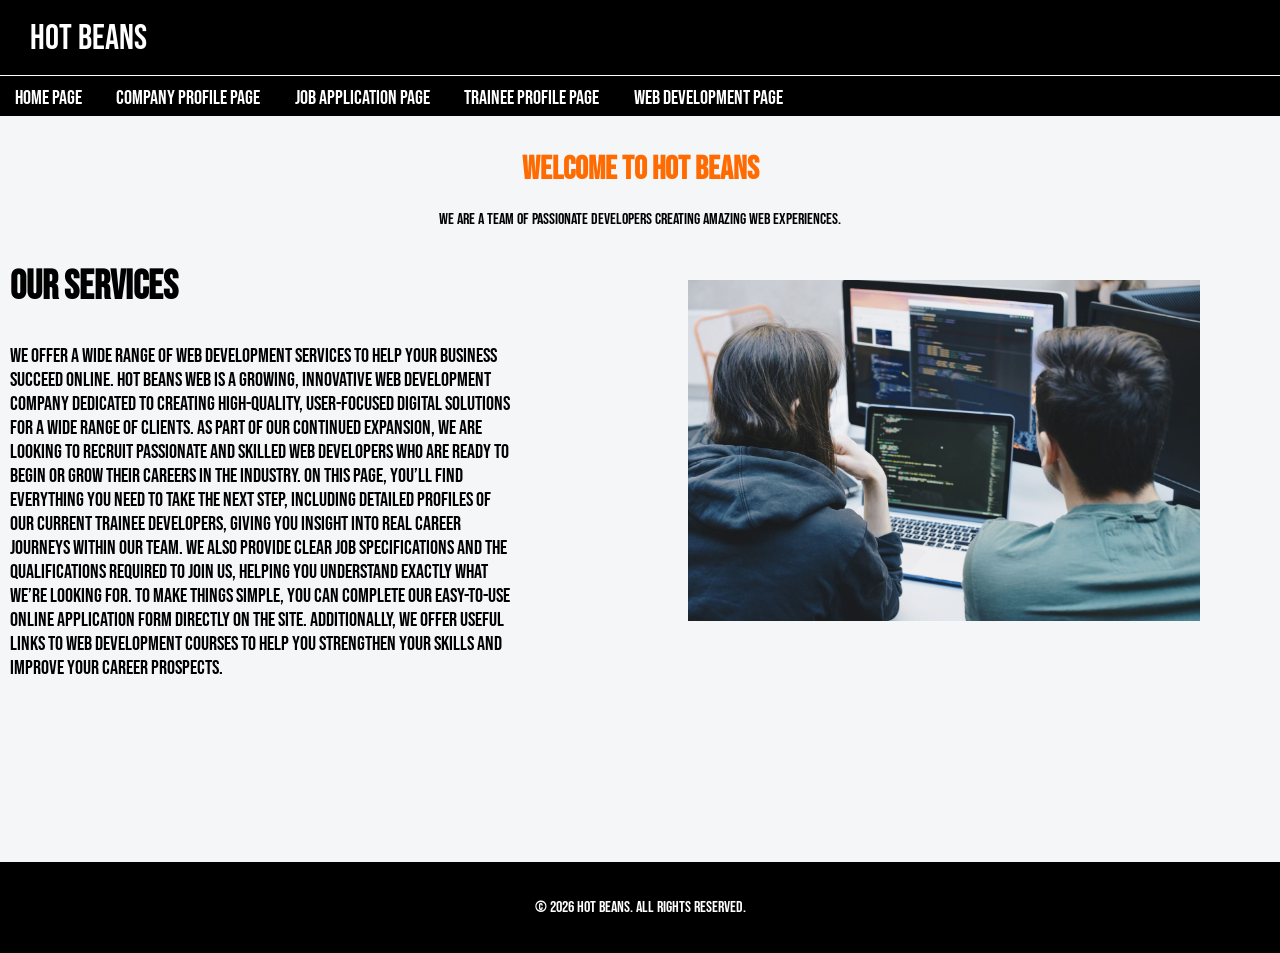
<file: index.html>
<!DOCTYPE html>
<html lang="en">



<head>

    <link rel="stylesheet" href="style.css">
    <meta charset="UTF-8">
    <meta name="viewport" content="width=device-width, initial-scale=1.0">
    <title>Hot Beans</title>

    <link rel="preconnect" href="https://fonts.googleapis.com">
    <link rel="preconnect" href="https://fonts.gstatic.com" crossorigin>
    <link href="https://fonts.googleapis.com/css2?family=Bebas+Neue&display=swap" rel="stylesheet">

</head>



<body>
    <div id="header">
        <a class="scroll-text" href="index.html">Hot Beans</a>
    </div>

    <div id="navbar">
        <a href="index.html">Home Page</a>
        <a href="CPP.html">Company Profile Page</a>
        <a href="JAP.html">Job Application Page</a>
        <a href="TPP.html">Trainee Profile Page</a>
        <a href="WDP.html">Web Development Page</a>
    </div>

    <div id="Title">
        <h1>Welcome to Hot Beans</h1>
        <p>We are a team of passionate developers creating amazing web experiences.</p>
    </div>

    <div id="Info">
        <h2>Our Services</h2>
        <p>We offer a wide range of web development services to help your business succeed online. Hot Beans Web is a growing, innovative web development company dedicated to creating high-quality, user-focused digital solutions for a wide range of clients. As part of our continued expansion, we are looking to recruit passionate and skilled web developers who are ready to begin or grow their careers in the industry. On this page, you’ll find everything you need to take the next step, including detailed profiles of our current trainee developers, giving you insight into real career journeys within our team. We also provide clear job specifications and the qualifications required to join us, helping you understand exactly what we’re looking for. To make things simple, you can complete our easy-to-use online application form directly on the site. Additionally, we offer useful links to web development courses to help you strengthen your skills and improve your career prospects.</p>
    </div>

    <img src="Coding IMG.jpg" alt="Web Development Image" id="Image">

    <br>
    <br>
    <br>
    <br>
    <br>
    <br>
    <br>
    <br>
    <br>
   
    
    
</body>

<footer>
    <p>&copy; 2026 Hot Beans. All rights reserved.</p>
</footer>


</html>
</file>
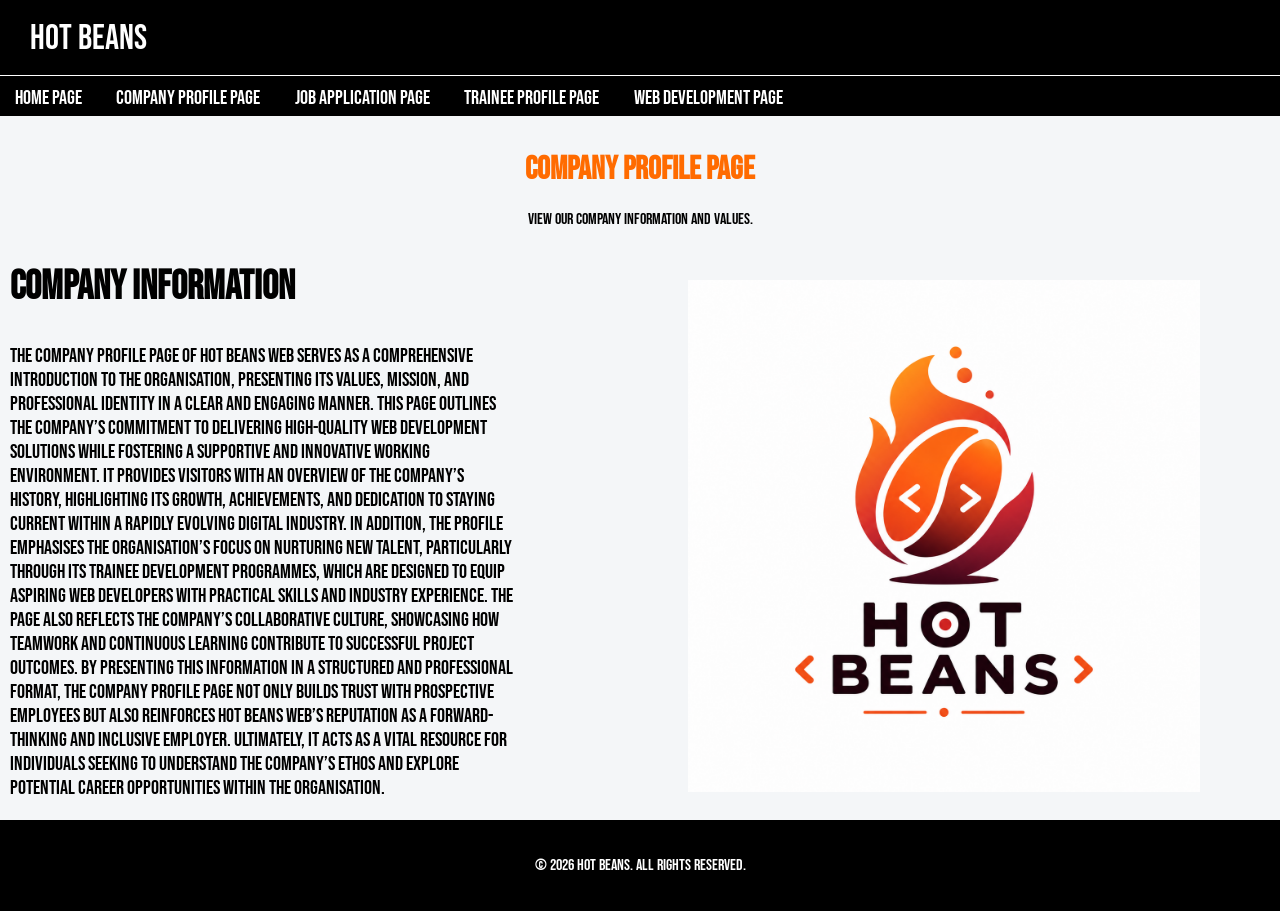
<file: CPP.html>
<!DOCTYPE html>
<html lang="en">



<head>

    <link rel="stylesheet" href="style.css">
    <meta charset="UTF-8">
    <meta name="viewport" content="width=device-width, initial-scale=1.0">
    <title>Hot Beans</title>

    <link rel="preconnect" href="https://fonts.googleapis.com">
    <link rel="preconnect" href="https://fonts.gstatic.com" crossorigin>
    <link href="https://fonts.googleapis.com/css2?family=Bebas+Neue&display=swap" rel="stylesheet">

</head>





<body>
    <div id="header">
        <a href="index.html" >Hot Beans</a>
    </div>
    <div id="navbar">
        <a href="index.html">Home Page</a>
        <a href="CPP.html">Company Profile Page</a>
        <a href="JAP.html">Job Application Page</a>
        <a href="TPP.html">Trainee Profile Page</a>
        <a href="WDP.html">Web Development Page</a>
    </div>
    <div id="Title">
        <h1>Company Profile Page</h1>
        <p>View our company information and values.</p>
    </div>

    <div id="Info">
        <h2>Company Information</h2>

        <p>The company profile page of Hot Beans Web serves as a comprehensive introduction to the organisation, presenting its values, mission, and professional identity in a clear and engaging manner. This page outlines the company’s commitment to delivering high-quality web development solutions while fostering a supportive and innovative working environment. It provides visitors with an overview of the company’s history, highlighting its growth, achievements, and dedication to staying current within a rapidly evolving digital industry. In addition, the profile emphasises the organisation’s focus on nurturing new talent, particularly through its trainee development programmes, which are designed to equip aspiring web developers with practical skills and industry experience. The page also reflects the company’s collaborative culture, showcasing how teamwork and continuous learning contribute to successful project outcomes. By presenting this information in a structured and professional format, the company profile page not only builds trust with prospective employees but also reinforces Hot Beans Web’s reputation as a forward-thinking and inclusive employer. Ultimately, it acts as a vital resource for individuals seeking to understand the company’s ethos and explore potential career opportunities within the organisation.</p>
    </div>
    
    <img src="9b28b0ea-6a58-4939-a93e-9ea3281d0fda.png" alt="Web Development Image" id="Image">

</body>

<footer>
    <p>&copy; 2026 Hot Beans. All rights reserved.</p>
</footer>


</html>
</file>
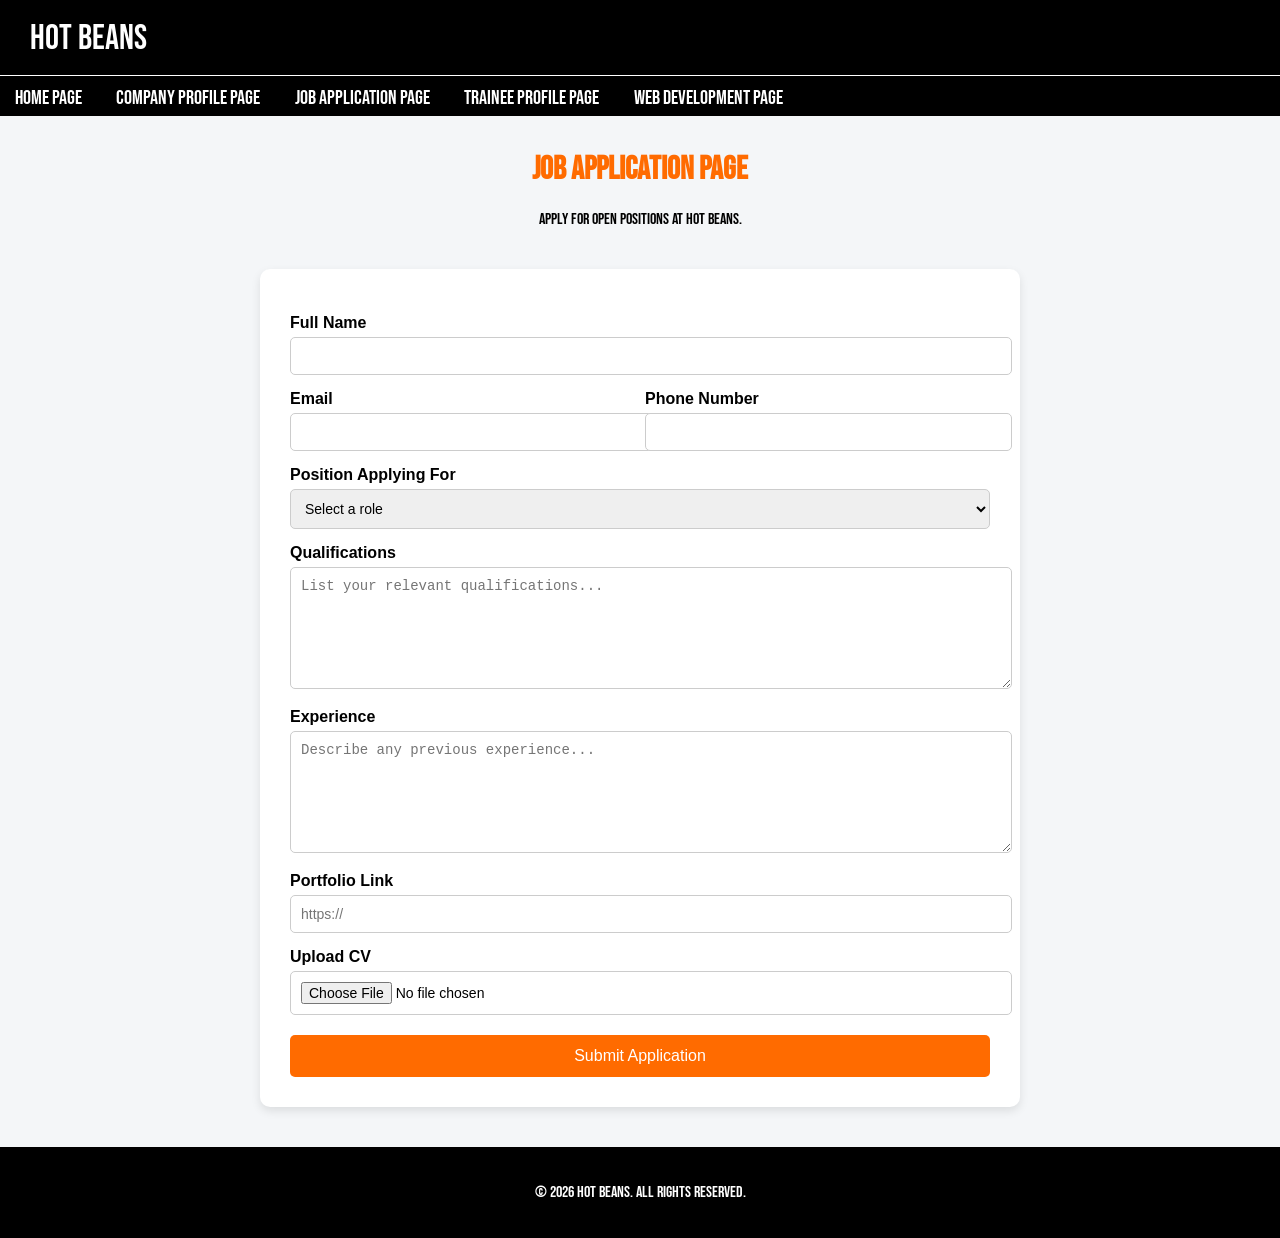
<file: JAP.html>
<!DOCTYPE html>
<html lang="en">



<head>

    <link rel="stylesheet" href="style.css">
    <meta charset="UTF-8">
    <meta name="viewport" content="width=device-width, initial-scale=1.0">
    <title>Hot Beans</title>

    <link rel="preconnect" href="https://fonts.googleapis.com">
    <link rel="preconnect" href="https://fonts.gstatic.com" crossorigin>
    <link href="https://fonts.googleapis.com/css2?family=Bebas+Neue&display=swap" rel="stylesheet">

</head>





<body>
    <div id="header">
        <a href="index.html" >Hot Beans</a>
    </div>
    <div id="navbar">
        <a href="index.html">Home Page</a>
        <a href="CPP.html">Company Profile Page</a>
        <a href="JAP.html">Job Application Page</a>
        <a href="TPP.html">Trainee Profile Page</a>
        <a href="WDP.html">Web Development Page</a>
    </div>

    <div id="Title">
        <h1>Job Application Page</h1>
        <p>Apply for open positions at Hot Beans.</p>

    </div>




    <div class="container">

    <form>
      <label>Full Name</label>
      <input type="text" name="name" required>

      <div class="row">
        <div>
          <label>Email</label>
          <input type="email" name="email" required>
        </div>
        <div>
          <label>Phone Number</label>
          <input type="tel" name="phone" required>
        </div>
      </div>

      <label>Position Applying For</label>
      <select name="position" required>
        <option value="">Select a role</option>
        <option>Junior Web Developer</option>
        <option>Frontend Developer</option>
        <option>Backend Developer</option>
      </select>

      <label>Qualifications</label>
      <textarea name="qualifications" placeholder="List your relevant qualifications..."></textarea>

      <label>Experience</label>
      <textarea name="experience" placeholder="Describe any previous experience..."></textarea>

      <label>Portfolio Link</label>
      <input type="url" name="portfolio" placeholder="https://">

      <label>Upload CV</label>
      <input type="file" name="cv">

      <button type="submit">Submit Application</button>
    </form>
  </div>


</body>

<footer>
    <p>&copy; 2026 Hot Beans. All rights reserved.</p>
</footer>


</html>
</file>
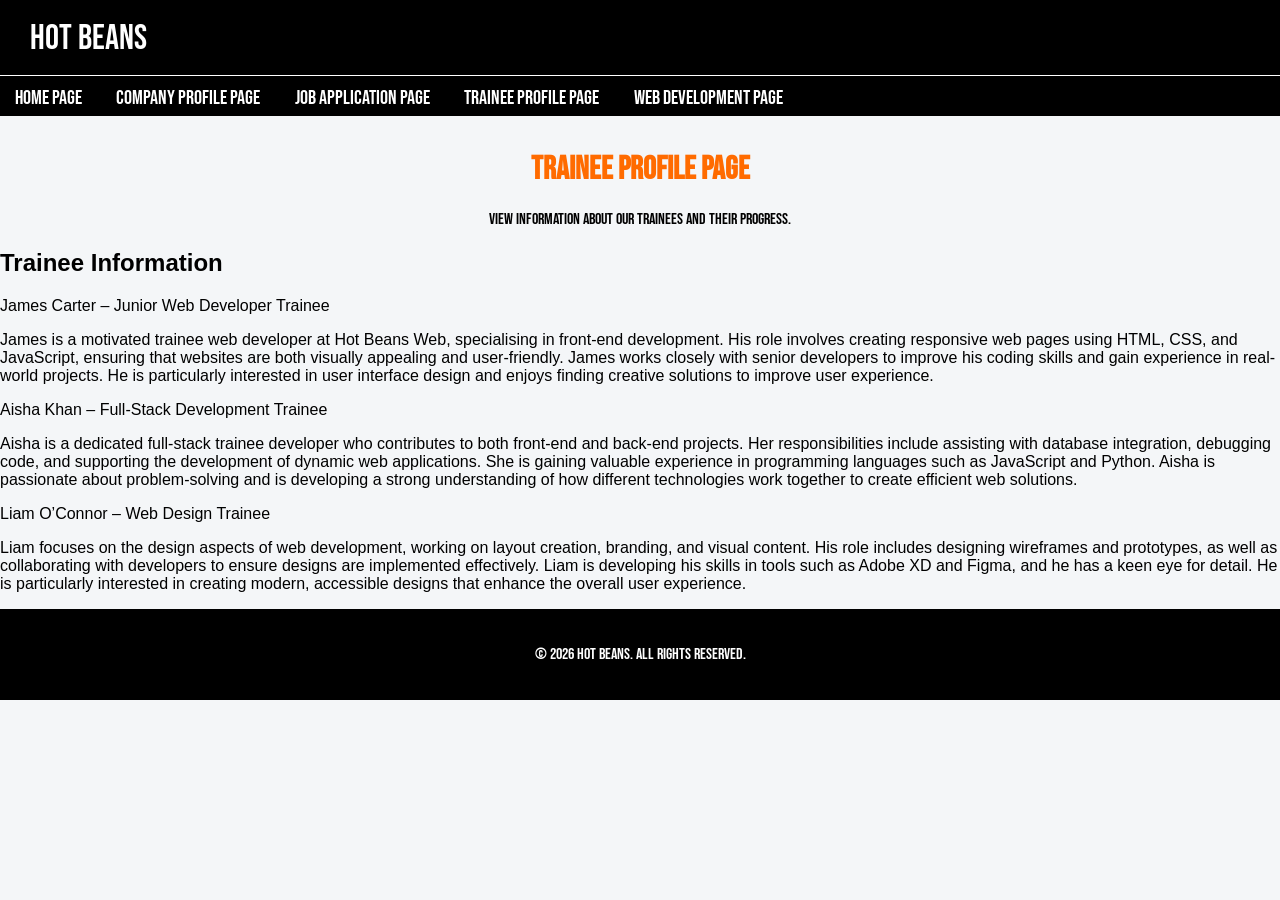
<file: TPP.html>
<!DOCTYPE html>
<html lang="en">



<head>

    <link rel="stylesheet" href="style.css">
    <meta charset="UTF-8">
    <meta name="viewport" content="width=device-width, initial-scale=1.0">
    <title>Hot Beans</title>

    <link rel="preconnect" href="https://fonts.googleapis.com">
    <link rel="preconnect" href="https://fonts.gstatic.com" crossorigin>
    <link href="https://fonts.googleapis.com/css2?family=Bebas+Neue&display=swap" rel="stylesheet">

</head>





<body>
    <div id="header">
        <a href="index.html" >Hot Beans</a>
    </div>
    <div id="navbar">
        <a href="index.html">Home Page</a>
        <a href="CPP.html">Company Profile Page</a>
        <a href="JAP.html">Job Application Page</a>
        <a href="TPP.html">Trainee Profile Page</a>
        <a href="WDP.html">Web Development Page</a>
    </div>
    <div id="Title">
        <h1>Trainee Profile Page</h1>
        <p>View information about our trainees and their progress.</p>
    </div>
    <h2>Trainee Information</h2>
    <p>
       James Carter – Junior Web Developer Trainee
    </p>
    <p>
        James is a motivated trainee web developer at Hot Beans Web, specialising in front-end development. His role involves creating responsive web pages using HTML, CSS, and JavaScript, ensuring that websites are both visually appealing and user-friendly. James works closely with senior developers to improve his coding skills and gain experience in real-world projects. He is particularly interested in user interface design and enjoys finding creative solutions to improve user experience. 
    </p>

    <p>
        Aisha Khan – Full-Stack Development Trainee
    </p>
    <p>
        Aisha is a dedicated full-stack trainee developer who contributes to both front-end and back-end projects. Her responsibilities include assisting with database integration, debugging code, and supporting the development of dynamic web applications. She is gaining valuable experience in programming languages such as JavaScript and Python. Aisha is passionate about problem-solving and is developing a strong understanding of how different technologies work together to create efficient web solutions.
    </p>

    <p>
        Liam O’Connor – Web Design Trainee
    </p>
    <p>
        Liam focuses on the design aspects of web development, working on layout creation, branding, and visual content. His role includes designing wireframes and prototypes, as well as collaborating with developers to ensure designs are implemented effectively. Liam is developing his skills in tools such as Adobe XD and Figma, and he has a keen eye for detail. He is particularly interested in creating modern, accessible designs that enhance the overall user experience.
    </p>
    
</body>

<footer>
    <p>&copy; 2026 Hot Beans. All rights reserved.</p>
</footer>


</html>
</file>
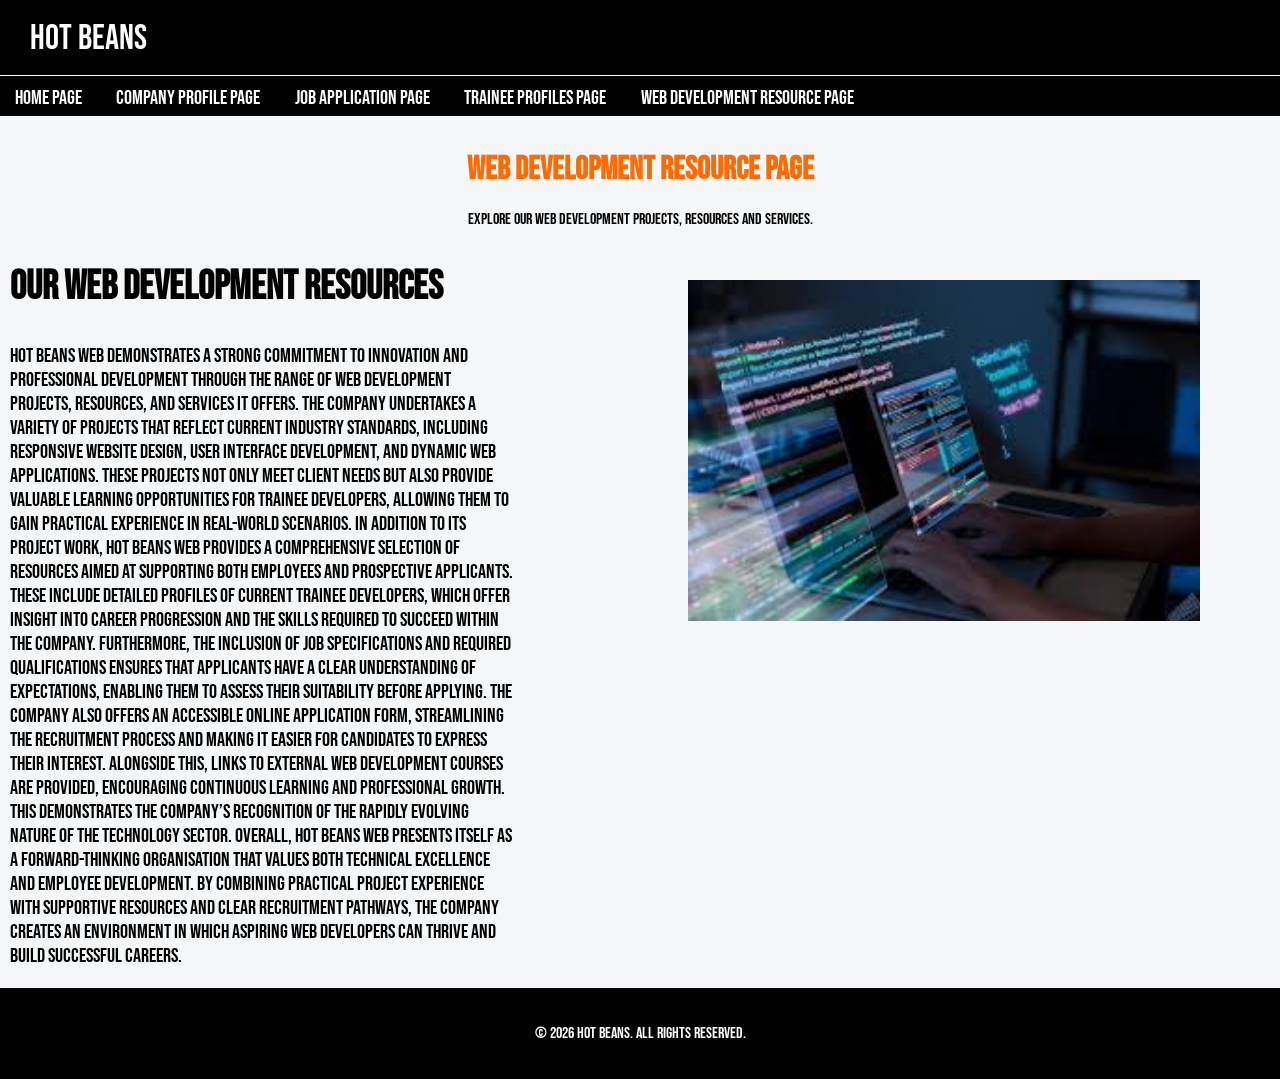
<file: WDP.html>
<!DOCTYPE html>
<html lang="en">



<head>

    <link rel="stylesheet" href="style.css">
    <meta charset="UTF-8">
    <meta name="viewport" content="width=device-width, initial-scale=1.0">
    <title>Hot Beans</title>

    <link rel="preconnect" href="https://fonts.googleapis.com">
    <link rel="preconnect" href="https://fonts.gstatic.com" crossorigin>
    <link href="https://fonts.googleapis.com/css2?family=Bebas+Neue&display=swap" rel="stylesheet">

</head>





<body>
    <div id="header">
        <a href="index.html" >Hot Beans</a>
    </div>
    <div id="navbar">
        <a href="index.html">Home Page</a>
        <a href="CPP.html">Company Profile Page</a>
        <a href="JAP.html">Job Application Page</a>
        <a href="TPP.html">Trainee Profiles Page</a>
        <a href="WDP.html">Web Development Resource Page</a>
    </div>
    <div id="Title">
        <h1>Web Development Resource Page</h1>
        <p>Explore our web development projects, resources and services.</p>
    </div>

    <div id="Info">
        <h2>Our Web Development Resources</h2>

        <p>Hot Beans Web demonstrates a strong commitment to innovation and professional development through the range of web development projects, resources, and services it offers. The company undertakes a variety of projects that reflect current industry standards, including responsive website design, user interface development, and dynamic web applications. These projects not only meet client needs but also provide valuable learning opportunities for trainee developers, allowing them to gain practical experience in real-world scenarios.

        In addition to its project work, Hot Beans Web provides a comprehensive selection of resources aimed at supporting both employees and prospective applicants. These include detailed profiles of current trainee developers, which offer insight into career progression and the skills required to succeed within the company. Furthermore, the inclusion of job specifications and required qualifications ensures that applicants have a clear understanding of expectations, enabling them to assess their suitability before applying.

        The company also offers an accessible online application form, streamlining the recruitment process and making it easier for candidates to express their interest. Alongside this, links to external web development courses are provided, encouraging continuous learning and professional growth. This demonstrates the company’s recognition of the rapidly evolving nature of the technology sector.

        Overall, Hot Beans Web presents itself as a forward-thinking organisation that values both technical excellence and employee development. By combining practical project experience with supportive resources and clear recruitment pathways, the company creates an environment in which aspiring web developers can thrive and build successful careers.</p>
    </div>
    
     <img src="image4.jpg" alt="Web Development Image" id="Image">

</body>

<footer>
    <p>&copy; 2026 Hot Beans. All rights reserved.</p>
</footer>


</html>
</file>
<file: style.css>
body {
  overflow-x: hidden;
}

#header{
    background-color: #000000;
    color: #FFFFFF;
    text-align: left;
    transform: translateX(-50%);
    position: absolute;
    left: 50%;
    width: 100%;
    top: 0%;
    height: 75px;

}

#header a{
    font-size: 25px;
    margin: 0px;
    padding: 30px;
    font-family: "Bebas Neue", sans-serif;
    font-weight: 400;
    font-size: 35px;
    color: #FFFFFF;
    text-decoration: none;
    transform: translateY(-50%);
    position: absolute;
    top: 50%;
}

#header a:hover{
    cursor: pointer;
}

#navbar {
    background-color: #000000;
    width: 100%;
    height: 40px;
    top: 75px;
    position: absolute;
    transform: translateX(-50%);
    left: 50%;
    border-top: 1px solid #FFFFFF;
}

#navbar a {
    color: #FFFFFF;
    text-decoration: none;
    font-family: "Bebas Neue", sans-serif;
    font-weight: 400;
    font-size: 20px;
    padding: 10px 15px;
    display: inline-block;
}

#Title {
    margin-top: 150px;
    text-align: center;
    font-family: "Bebas Neue", sans-serif;
    color: #000000;
}

#Info {
    margin: 10px;
    text-align: left;
    font-family: "Bebas Neue", sans-serif;
    color: #000000;
}

#Info p {
    width: 40%;
    font-size: 20px;
}

#Info h2 {
    font-size: 40px;
}

#Image {
    width: 40%;
    float: right;
    position: absolute;
    right: 80px;
    top: 280px;
}



body {
  font-family: Arial, sans-serif;
  background: #f4f6f8;
  margin: 0;
  padding: 0;
}

.container {
  max-width: 700px;
  margin: 40px auto;
  background: #fff;
  padding: 30px;
  border-radius: 10px;
  box-shadow: 0 4px 10px rgba(0,0,0,0.1);
}

h1 {
  text-align: center;
  color: #ff6b00;
}

label {
  display: block;
  margin-top: 15px;
  font-weight: bold;
}

input, select, textarea {
  width: 100%;
  padding: 10px;
  margin-top: 5px;
  border-radius: 5px;
  border: 1px solid #ccc;
  font-size: 14px;
}

textarea {
  resize: vertical;
  height: 100px;
}

.row {
  display: flex;
  gap: 10px;
}

.row div {
  flex: 1;
}

button {
  margin-top: 20px;
  width: 100%;
  padding: 12px;
  background: #ff6b00;
  color: white;
  border: none;
  border-radius: 5px;
  font-size: 16px;
  cursor: pointer;
}

button:hover {
  background: #e65c00;
}


footer {
    text-align: center;
    padding: 20px;
    background: #000000;
    color: #FFFFFF;
    font-family: "Bebas Neue", sans-serif;
   
}
</file>
